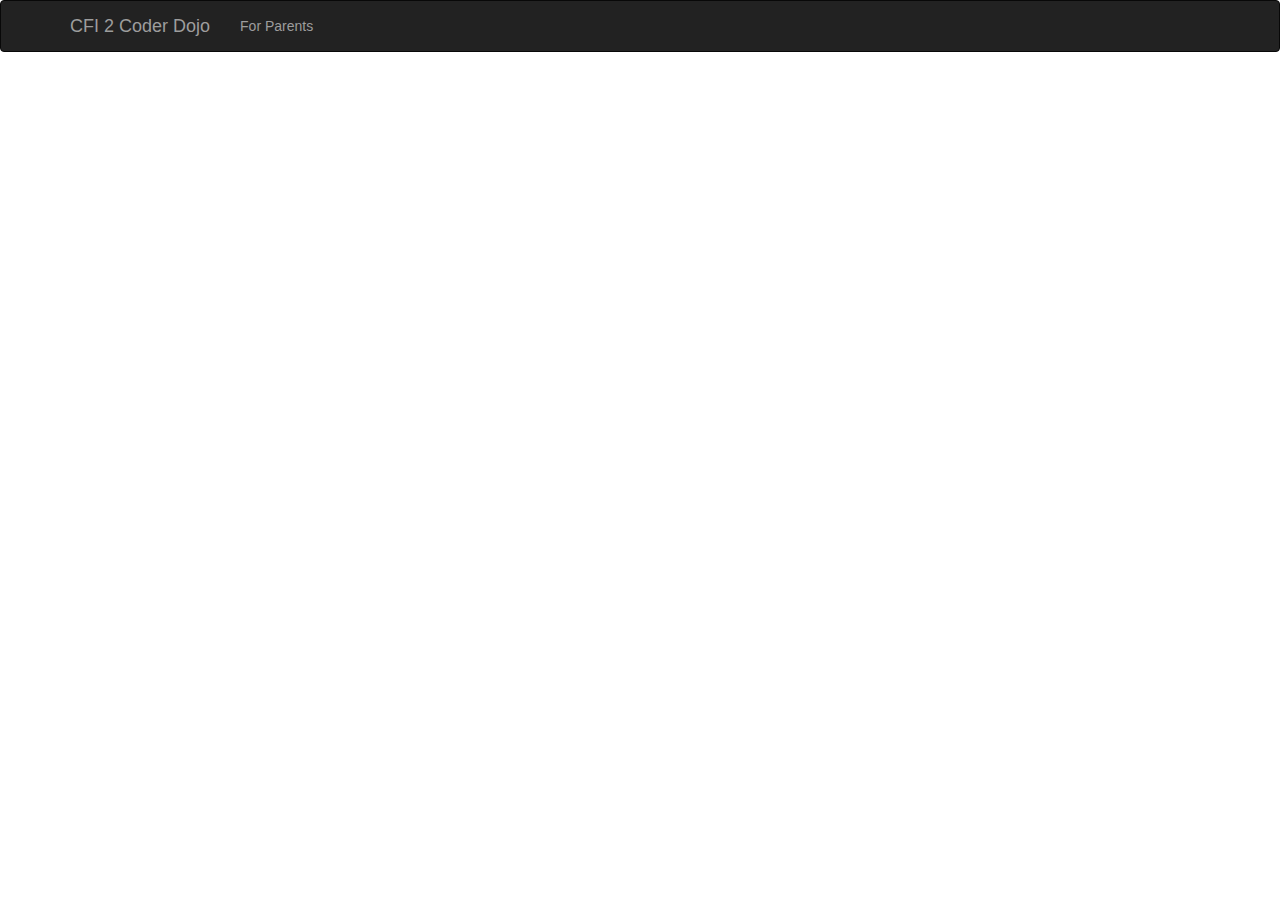
<file: index.html>
<html>
	<head>
    	<link rel="stylesheet" href="//netdna.bootstrapcdn.com/bootstrap/3.0.0/css/bootstrap.min.css"/>
    	<link rel="stylesheet" href="/css/app.css"/>
    	<title>CFI 2 Coder Dojo</title>
	</head>
	<body>
    	<header class="navbar navbar-inverse" role="banner">
        	<div class="container">
        		<div class="navbar-header">
          			<a href="index.html" class="navbar-brand">CFI 2 Coder Dojo</a>
        		</div>
        		<nav class="collapse navbar-collapse" role="navigation">
					<ul class="nav navbar-nav">
						<li>
							<a href="parents.html">For Parents</a>
						</li>
					</ul>
        		</nav>
      		</div>
    	</header>
    	<div class="container">
    	</div>
	</body>
</html>
</file>
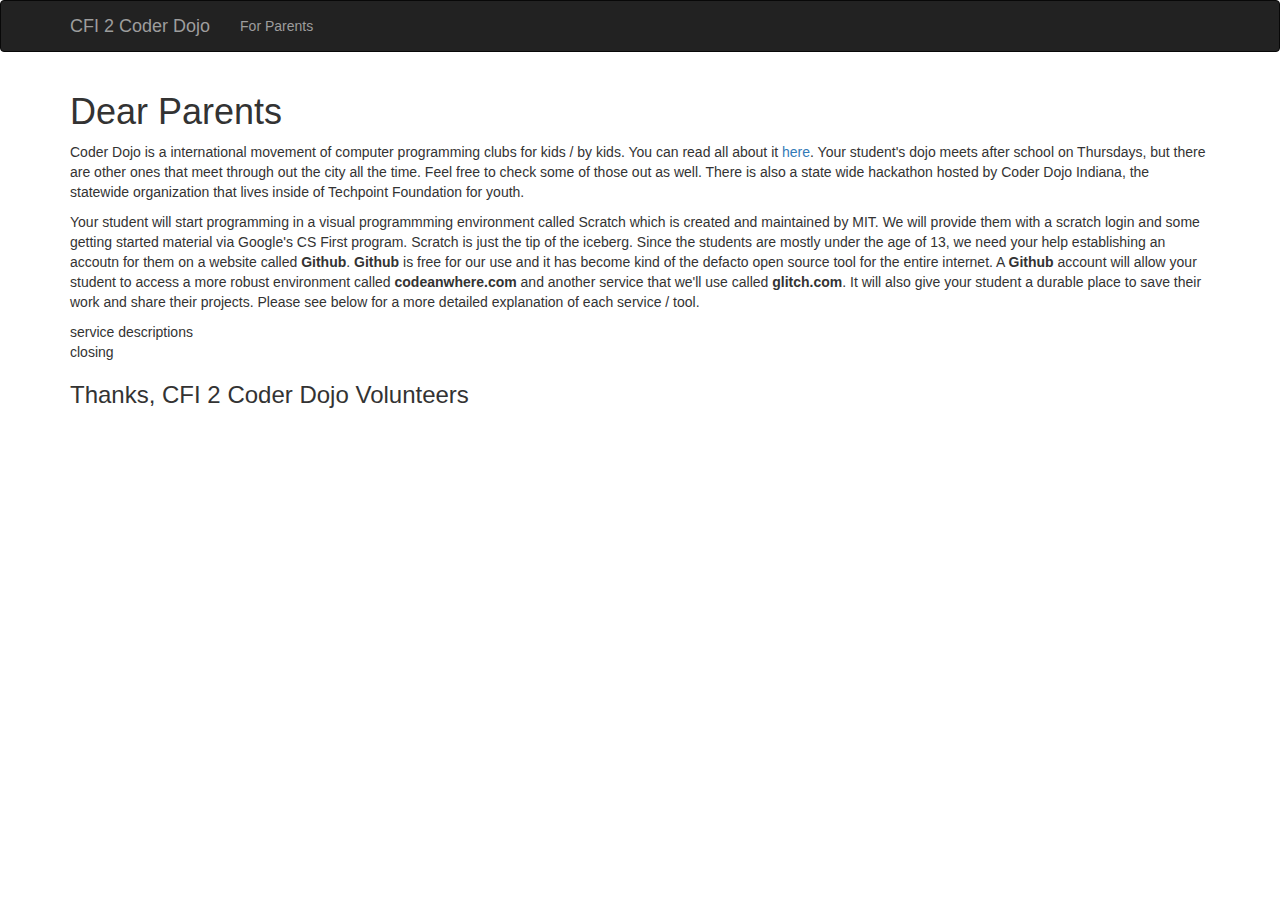
<file: parents.html>
<html>
	<head>
    	<link rel="stylesheet" href="//netdna.bootstrapcdn.com/bootstrap/3.0.0/css/bootstrap.min.css"/>
    	<link rel="stylesheet" href="/css/app.css"/>
    	<title>CFI 2 Coder Dojo</title>
	</head>
	<body>
    	<header class="navbar navbar-inverse" role="banner">
        	<div class="container">
        		<div class="navbar-header">
          			<a href="index.html" class="navbar-brand">CFI 2 Coder Dojo</a>
        		</div>
        		<nav class="collapse navbar-collapse" role="navigation">
					<ul class="nav navbar-nav">
						<li>
							<a href="parents.html">For Parents</a>
						</li>
					</ul>
        		</nav>
      		</div>
    	</header>
    	<div class="container">
        <article>
          <h1>Dear Parents</h1>
          <section>
          <p>
            Coder Dojo is a international movement of computer programming clubs for kids / by kids. You can read
            all about it <a href="https://coderdojo.com/movement/">here</a>. Your student's dojo meets after school on 
            Thursdays, but there are other ones that meet through out the city all the time. Feel free to check some 
            of those out as well. There is also a state wide hackathon hosted by Coder Dojo Indiana, the statewide
            organization that lives inside of Techpoint Foundation for youth.
          </p>
          <p>
            Your student will start programming in a visual programmming environment called Scratch which is created and 
            maintained by MIT. We will provide them with a scratch login and some getting started material via Google's
            CS First program. Scratch is just the tip of the iceberg. Since the students are mostly under the age of 13, 
            we need your help establishing an accoutn for them on a website called <strong>Github</strong>.  <strong>Github</strong> is free for our use
            and it has become kind of the defacto open source tool for the entire internet. A <strong>Github</strong> account will allow your
            student to access a more robust environment called <strong>codeanwhere.com</strong> and another service that we'll use called
            <strong>glitch.com</strong>. It will also give your student a durable place to save their work and share their projects. Please see below
            for a more detailed explanation of each service / tool.
          </p>
          </section>
          <section>
            service descriptions
          </section>
          <section>
            closing
          </section>
          <h3>Thanks, CFI 2 Coder Dojo Volunteers</h3>
        </article>
    	</div>
	</body>
</html>
</file>
<file: css/app.css>
body {
  background-image: url(//subtlepatterns.com/patterns/ricepaper_v3.png);
  background-position: initial initial;
  background-repeat: initial initial;
}
/* Empty rule. :( */
nav {
	
}

.hidden {
	display: none
}
/* The font-face rule is cool, we should import new fonts */
@font-face {
	font-family: Papyrus;
	src: url(Papyrus.ttc);
}

.navbar {
	
}
.examples li {
  font-size: 20px;
  border: 2px solid black;
  background-color: lightgrey;
  height: 170px;
}

img.legacy-center {
  display: block;
}

.map {
  margin-top: 50px;
}

.register {
  margin-top: 25px;
}

.faq-question {
	font-size: 20px;
	font-family: serif;
	font-weight: bold;
	margin-top: 12px;
}
.faq-answer {
	font-size: 18px;
	font-family: sans-serif;
}
#faq-wrapper {
	border: 1px dashed black;
	padding: 5px;
	margin: 5px;
}

.view-count-wrapper {
	position: absolute;
	right: 50px;
	top: 100px;
	text-align: right;
	border: 1px solid black;
	padding: 10px;
	font-size: 20px;
	width:300px;
}
.view-count {
	background-color: #000000;
	color: #ffffff;
	font-family: monospace;
	display: inline-block;
}

.error-buddy {
	background-image: url(/images/error-buddy.png)
}
</file>
